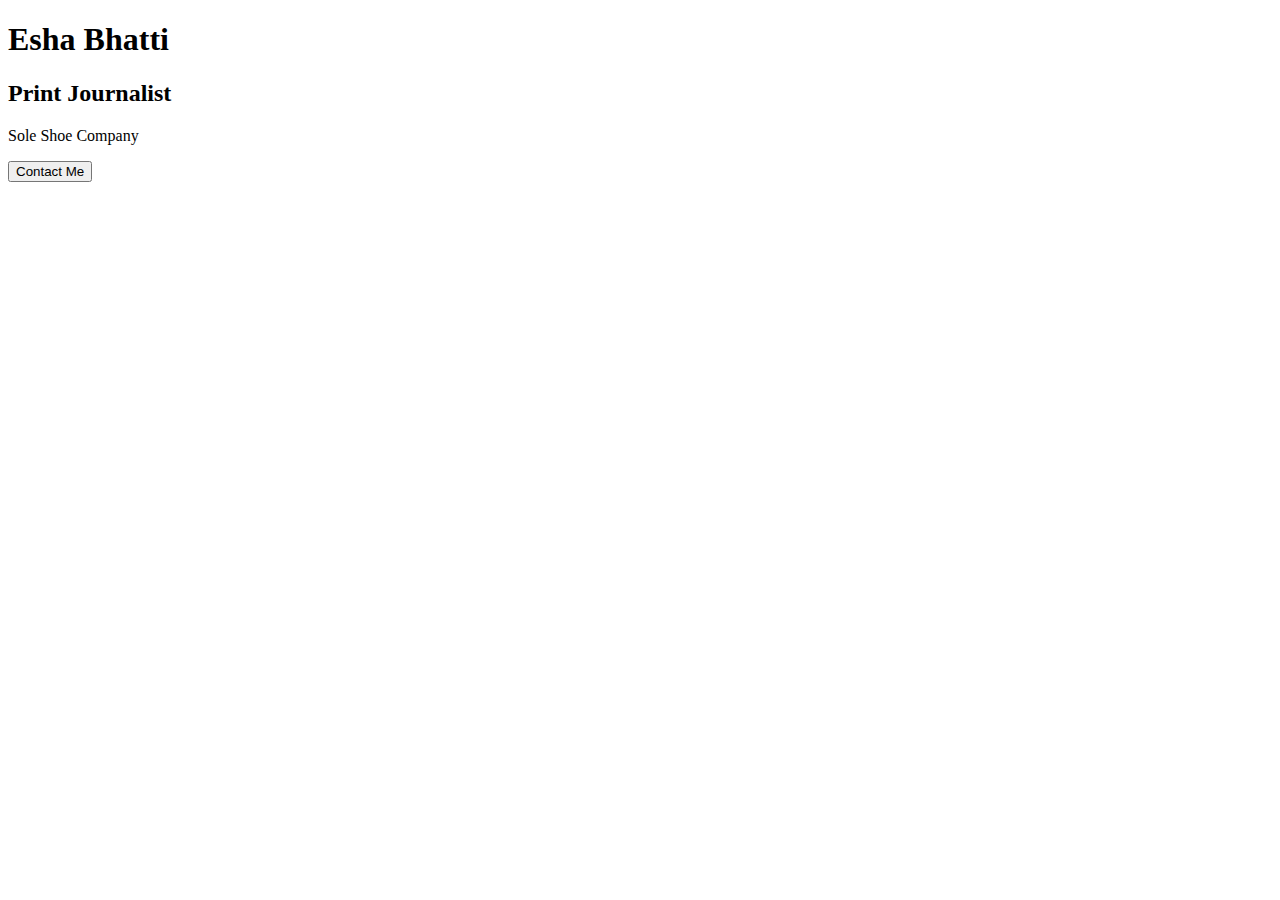
<file: untitled folder/index.html>
<!DOCTYPE html>
<html lang="en">
<head>    
    <title>Esha Button</title>
    <link href='style.css' rel='stylesheet'>
</head>
    
<body>
    <h1>Esha Bhatti</h1>
    <h2>Print Journalist </h2>
    <p class='red-button'>Sole Shoe Company</p>
    <button>Contact Me</button>
</body>
    
</html>
</file>
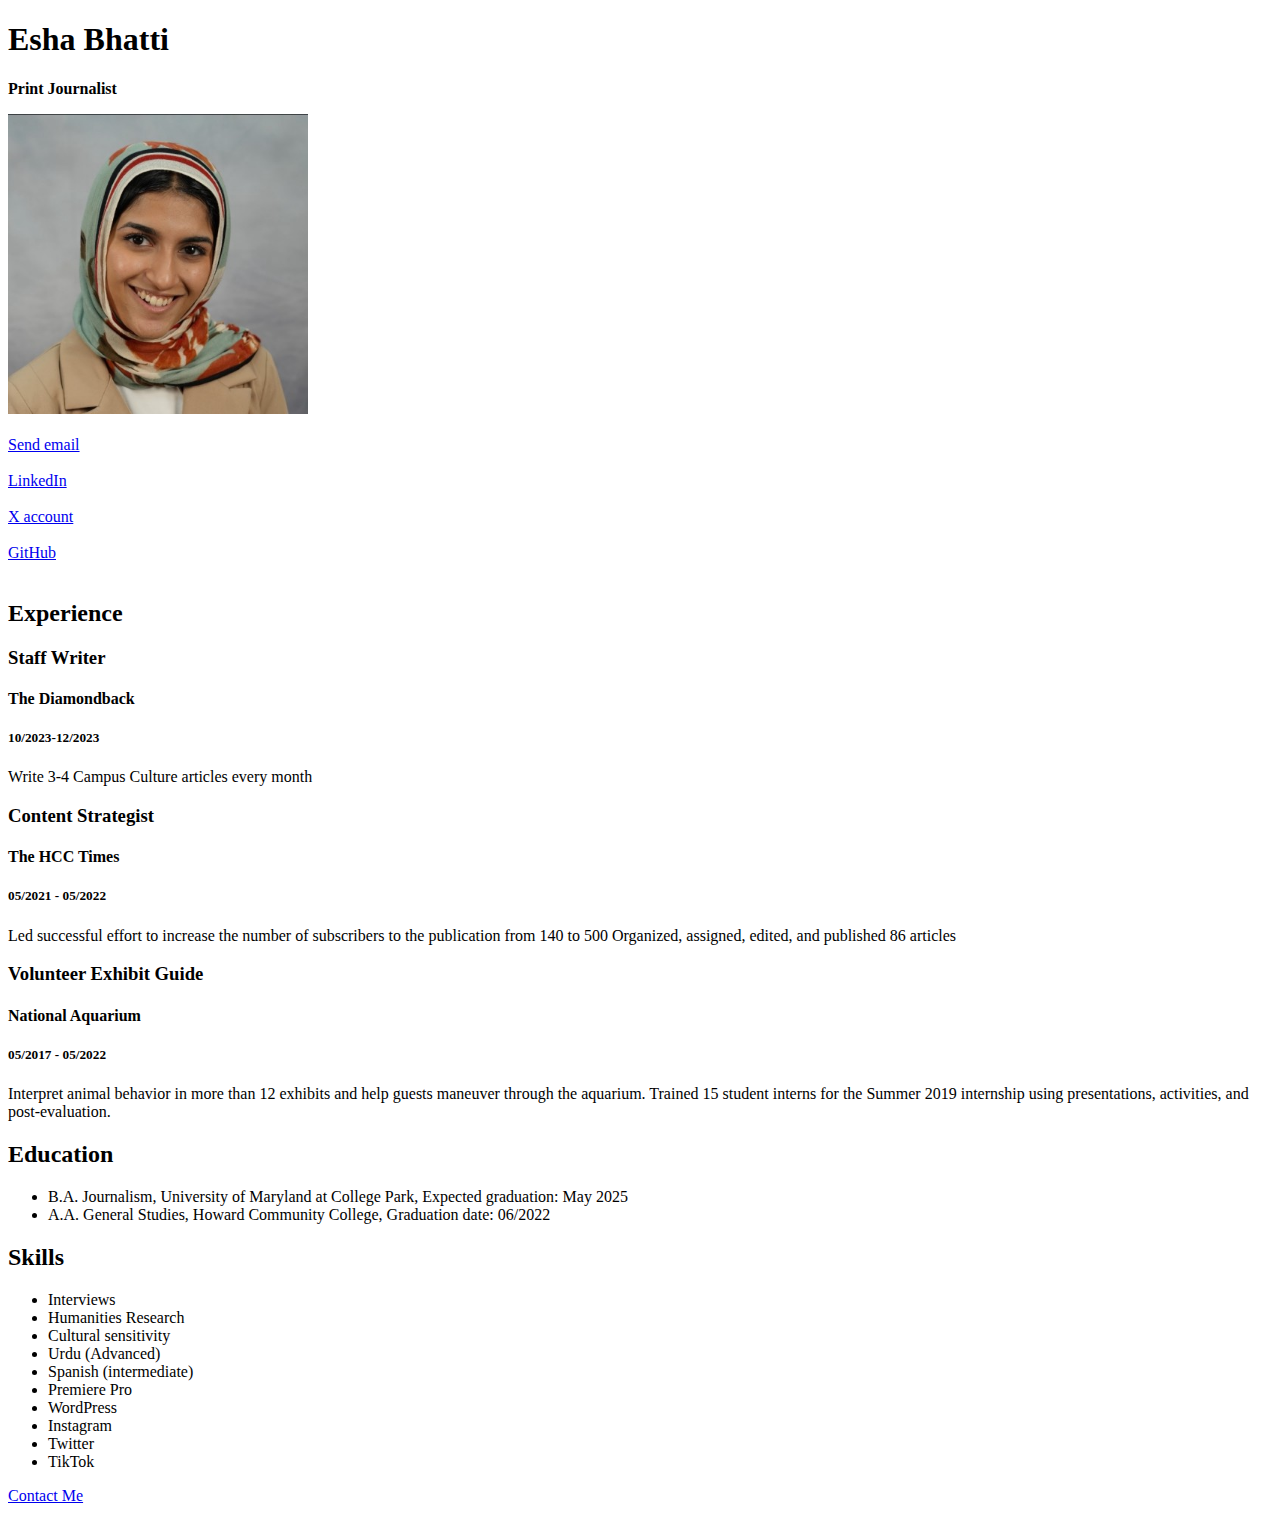
<file: resume.html>
<!DOCTYPE html>
<html>
    
    <head>
     <title>Esha Bhatti Resume</title>   
    </head>
    
    <body>
     <!--I built this myself!-->
        <h1>Esha Bhatti</h1>
        <p><strong>Print Journalist</strong></p>
        <img src="ebhatti-headshot.jpeg" alt="A photo of me" width="300">
        <br><br>
        <div id="contact">
          <a href="mailto:ebhatti@terpmail.umd.edu" target="_blank">Send email</a> <br><br>
         <a href="https://www.linkedin.com/in/esha-bhatti-618338187/" target="_blank">LinkedIn</a>  <br><br>
          <a href="https://x.com/esh84535" target="_blank">X account</a><br><br>
           <a href="https://github.com/EshaBhatti1" target="_blank">GitHub</a><br><br>
</div>
        <h2>Experience</h2>
          <h3>Staff Writer</h3>
        
          <h4>The Diamondback</h4>
        
          <h5>10/2023-12/2023</h5>
        
        <p> Write 3-4 Campus Culture articles every month </p>
        
         <h3>Content Strategist</h3>
        
         <h4>The HCC Times</h4>
        
        <h5>05/2021 - 05/2022</h5>
        
       <p>
           Led successful effort to increase the number of subscribers to the publication from 140 to 500
           Organized, assigned, edited, and published 86 articles 
        </p> 
        
        <h3>Volunteer Exhibit Guide</h3>
        
        <h4>National Aquarium</h4>
        
        <h5>05/2017 - 05/2022</h5>
        <p>
            Interpret animal behavior in more than 12 exhibits and help guests maneuver through the aquarium.
            Trained 15 student interns for the Summer 2019 internship using presentations, activities, and post-evaluation.
        </p>
        
        <h2>Education</h2>
     <ul>
      <li>B.A. Journalism, University of Maryland at College Park, Expected graduation: May 2025</li>
       <li>A.A. General Studies, Howard Community College, Graduation date: 06/2022</li>
     </ul>
        <h2>Skills</h2>
        <ul>
        <li>Interviews</li>
            <li>Humanities Research</li>
             <li>Cultural sensitivity</li>
 <li>Urdu (Advanced)</li>
             <li>Spanish (intermediate)</li>
            <li>Premiere Pro</li>
 
<li>WordPress</li>
 
<li>Instagram</li>
 
<li>Twitter</li>
 
<li>TikTok</li>
            
        </ul>
     <p> <a href="#contact"> Contact Me</a></p>
    </body>
    
</html>
</file>
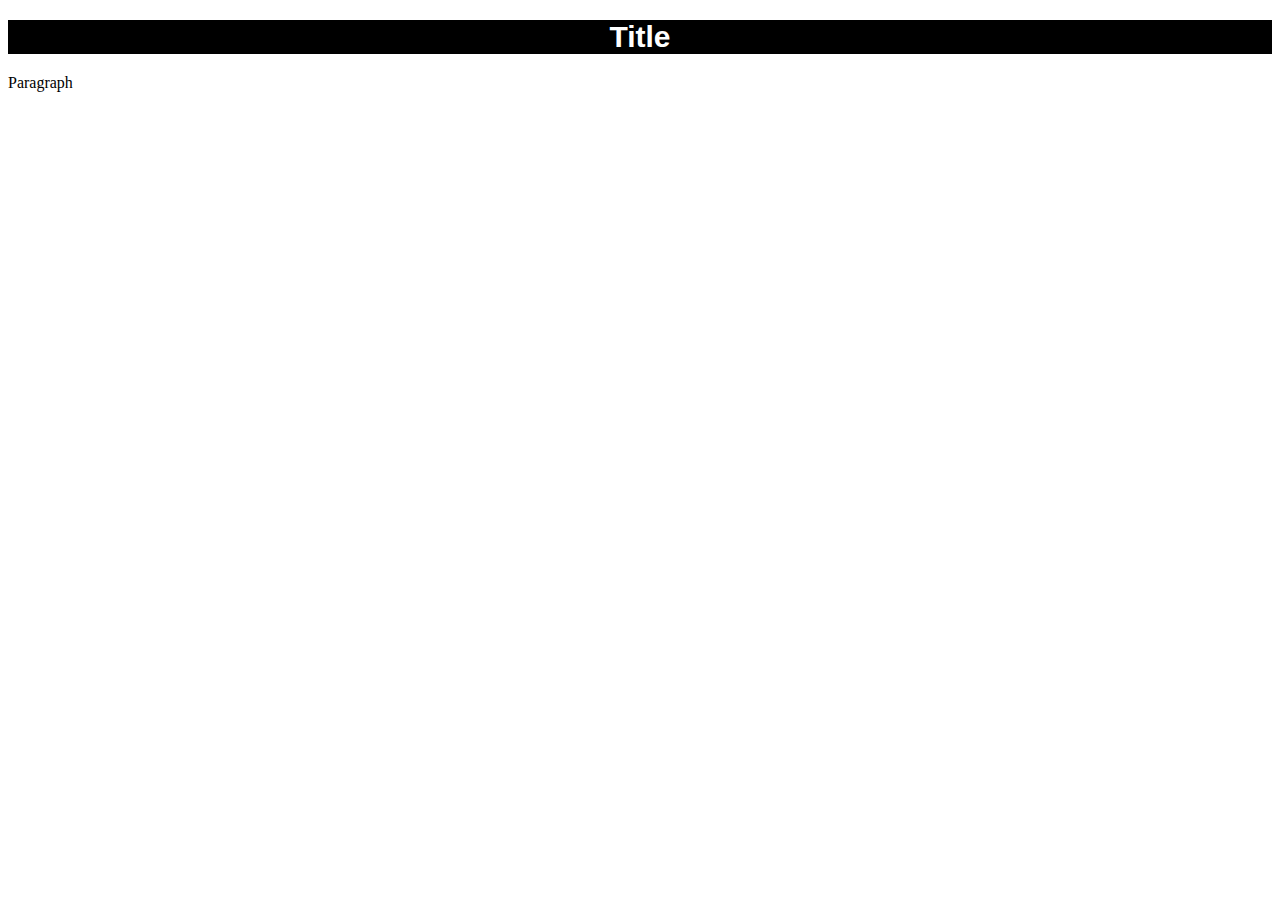
<file: styling-assignment/styled-text.html>
<!DOCTYPE html>
<html lang="en">
<head>
    <title>Stytled Text</title>
    <link href= "style.css" rel="stylesheet">
</head>
    
<body>
    <h1>
        Title
    </h1>
    <p>Paragraph</p>
</body>
    
</html>
</file>
<file: untitled folder/style.css>
.class
background-color: red;
Text color: white;
Font-size: 30px;
Border: none;
Width: 200px;
</file>
<file: styling-assignment/style.css>
h1 {background-color: black;
        color:white;
        font-family: Arial;
        font-size: 30px;
        text-align: center;
        }
</file>
